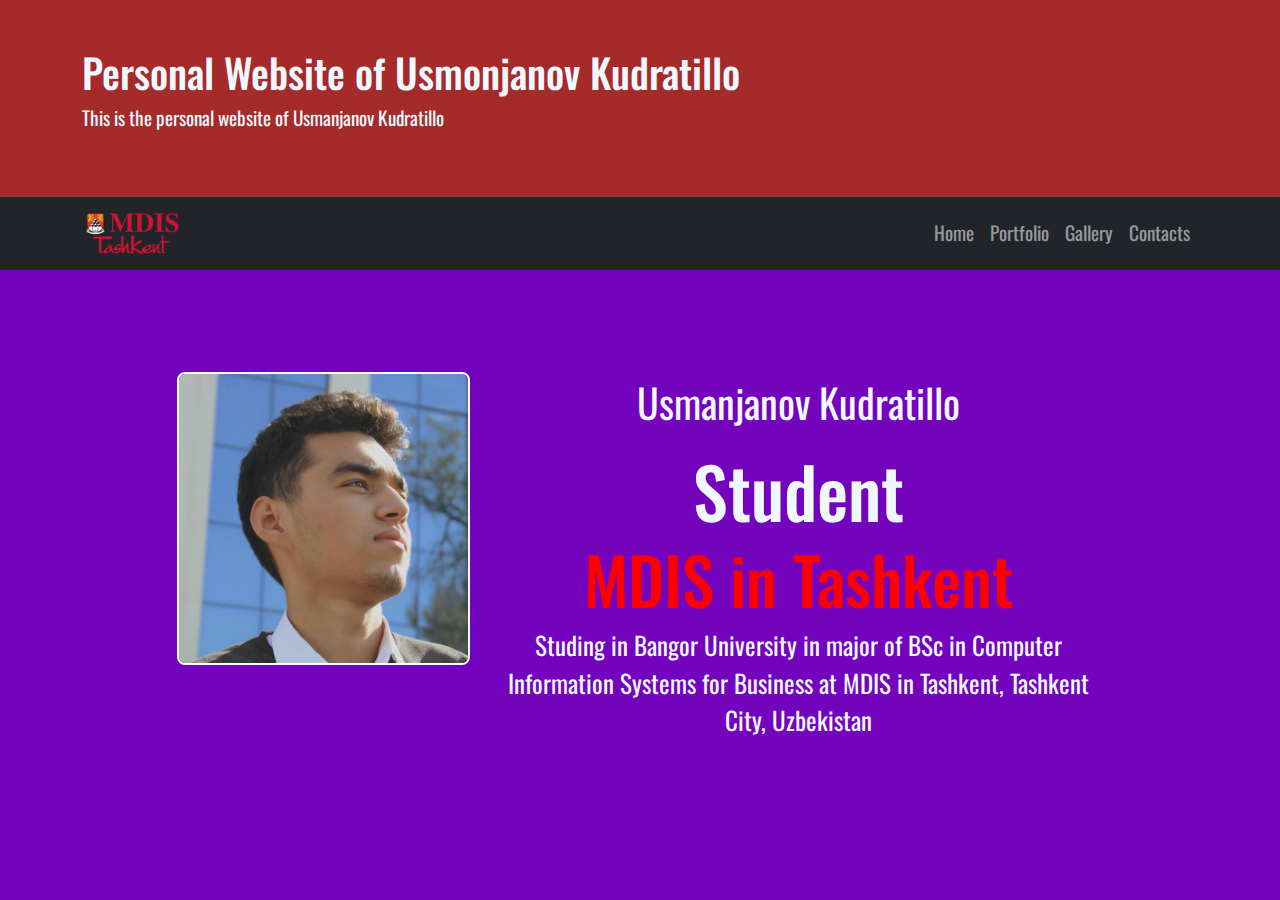
<file: index.html>
<!DOCTYPE html>
<html lang="en">
<head>
    <meta charset="UTF-8">
    <meta http-equiv="X-UA-Compatible" content="IE=edge">
    <meta name="viewport" content="width=device-width, initial-scale=1.0">
    <title>My Personal Website | Home Page</title>
    <link href="https://cdn.jsdelivr.net/npm/bootstrap@5.1.3/dist/css/bootstrap.min.css" rel="stylesheet">
    <link rel="stylesheet" href="css/style.css">
    <link rel="preconnect" href="https://fonts.googleapis.com">
    <link rel="preconnect" href="https://fonts.gstatic.com" crossorigin>
    <link href="https://fonts.googleapis.com/css2?family=Oswald&display=swap" rel="stylesheet">
</head>
<body>
    <header class="container-fluid bg-ppt p-5">
        <div class="container">
            <h1>Personal Website of Usmonjanov Kudratillo</h1>
            <p>This is the personal website of Usmanjanov Kudratillo</p>
        </div>
    </header>
    <nav class="navbar navbar-expand-sm bg-dark navbar-dark">
        <div class="container">
          <a class="navbar-brand" href="https://www.mdis.uz">
              <img src="img/logo.png" alt="MDIST Logo">
          </a>
          <button class="navbar-toggler" type="button" data-bs-toggle="collapse" data-bs-target="#collapsibleNavbar">
            <span class="navbar-toggler-icon"></span>
          </button>
          <div class="collapse navbar-collapse" id="collapsibleNavbar">
            <ul class="navbar-nav">
              <li class="nav-item">
                <a class="nav-link" href="index.html">Home</a>
              </li>
              <li class="nav-item">
                <a class="nav-link" href="portfolio.html">Portfolio</a>
              </li>
              <li class="nav-item">
                <a class="nav-link" href="gallery.html">Gallery</a>
              </li>  
              <li class="nav-item">
                <a class="nav-link" href="contacts.html">Contacts</a>
              </li>  
            </ul>
          </div>
        </div>
      </nav>
    <main class="container pt-4">
        <div class="row intro">
            <div class="col-md-10 mx-auto">
                <div class="row">
                    <section class="col-md-4">
                        <img src="img/Profile.jpg" alt="Profile Photo">    
                    </section>
                    <section class="col-md-8">
                        <p class="name">Usmanjanov Kudratillo</p>
                        <h3 class="position">Student</h3>
                        <h3 class="location">MDIS in Tashkent</h3>
                        <p class="description">Studing in Bangor University in major of BSc in Computer Information Systems for Business at MDIS in Tashkent, Tashkent City, Uzbekistan </p>
                    </section>
                </div>
            </div>
        </div>
    </main>
    <footer>

    </footer>
    <script src="https://cdn.jsdelivr.net/npm/bootstrap@5.1.3/dist/js/bootstrap.bundle.min.js"></script>
    <script src="js/script.js"></script>
</body>
</html>
</file>
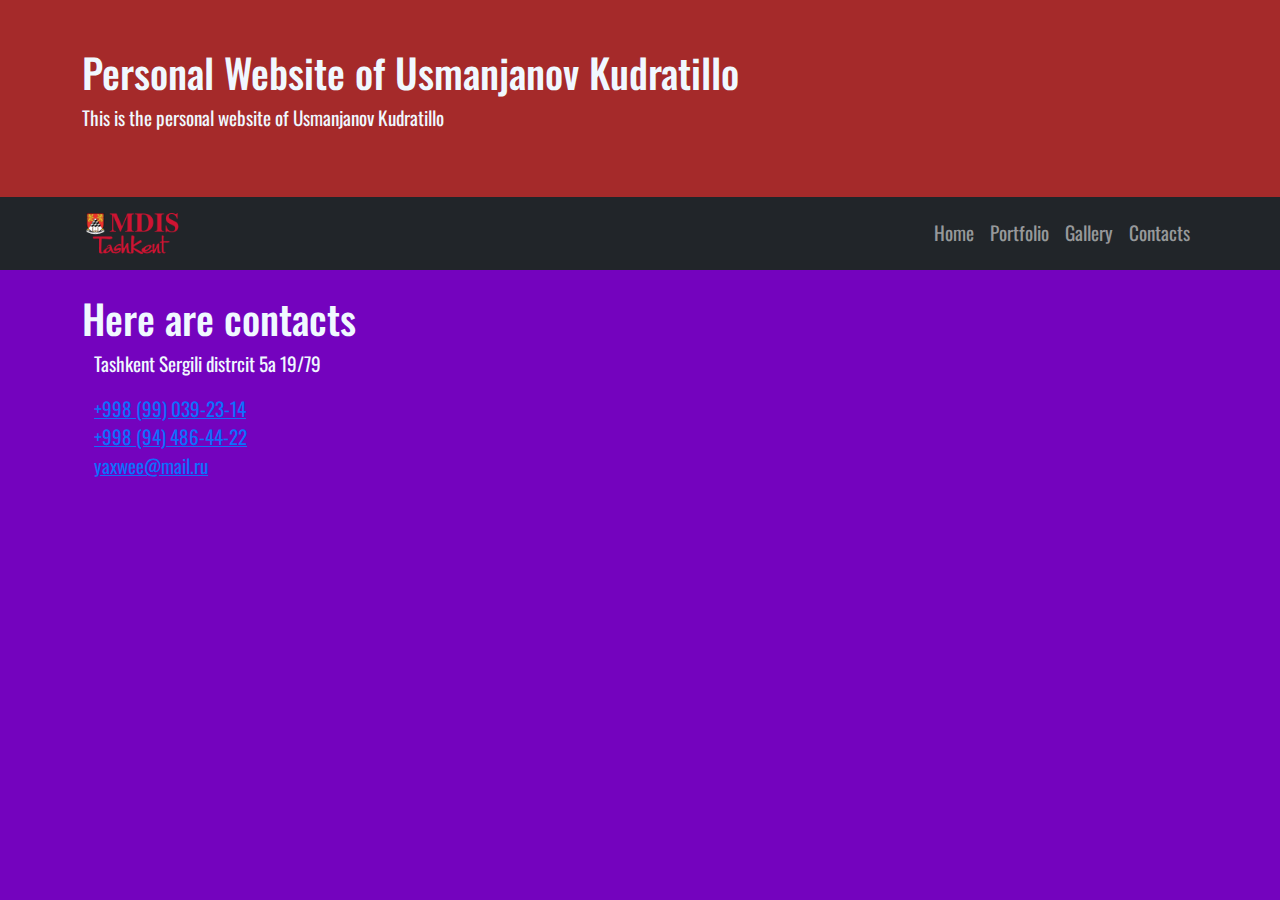
<file: contacts.html>
<!DOCTYPE html>
<html lang="en">
<head>
    <meta charset="UTF-8">
    <meta http-equiv="X-UA-Compatible" content="IE=edge">
    <meta name="viewport" content="width=device-width, initial-scale=1.0">
    <title>My Personal Website | Contacts Page</title>
    <link href="https://cdn.jsdelivr.net/npm/bootstrap@5.1.3/dist/css/bootstrap.min.css" rel="stylesheet">
    <link rel="stylesheet" href="css/style.css">
    <link rel="preconnect" href="https://fonts.googleapis.com">
    <link rel="preconnect" href="https://fonts.gstatic.com" crossorigin>
    <link href="https://fonts.googleapis.com/css2?family=Oswald&display=swap" rel="stylesheet">
</head>
<body>
    <header class="container-fluid bg-ppt p-5">
        <div class="container">
            <h1>Personal Website of Usmanjanov Kudratillo</h1>
            <p>This is the personal website of Usmanjanov Kudratillo</p>
        </div>
    </header>
    <nav class="navbar navbar-expand-sm bg-dark navbar-dark">
        <div class="container">
          <a class="navbar-brand" href="https://www.mdis.uz">
              <img src="img/logo.png" alt="MDIST Logo">
          </a>
          <button class="navbar-toggler" type="button" data-bs-toggle="collapse" data-bs-target="#collapsibleNavbar">
            <span class="navbar-toggler-icon"></span>
          </button>
          <div class="collapse navbar-collapse" id="collapsibleNavbar">
            <ul class="navbar-nav">
              <li class="nav-item">
                <a class="nav-link" href="index.html">Home</a>
              </li>
              <li class="nav-item">
                <a class="nav-link" href="portfolio.html">Portfolio</a>
              </li>
              <li class="nav-item">
                <a class="nav-link" href="gallery.html">Gallery</a>
              </li>  
              <li class="nav-item">
                <a class="nav-link" href="contacts.html">Contacts</a>
              </li>  
            </ul>
          </div>
        </div>
      </nav>
    <main class="container mt-4">
        <h1>Here are contacts</h1>
        <main class="main">

          <section class="contacts">
      
              <div class="container">
                    <p>Tashkent Sergili distrcit 5a 19/79</p>
                  <div class="contacts__inner">
      
                  
                      <div class="contacts-wrapper">
                        
                      
      
      
                           <div class="contacts__phone margin-b">
      
                              <div class="phone-contacts"><span class="icon-telephone"></span></div>
      
                              
                               <a href="#" class="phone-contacts telegram-phone"><i class="fab fa-telegram-plane" aria-hidden="true"></i></a>
      
                              <a href="tel:+998990392314">+998 (99) 039-23-14</a>
      
                          </div>
      
                           <div class="contacts__phone margin-b">
      
                              <div class="phone-contacts"><span class="icon-telephone"></span></div>
      
                              
                              <a href="#" class="phone-contacts telegram-phone"><i class="fab fa-telegram-plane" aria-hidden="true"></i></a>
      
                              <a href="tel:+998944864422">+998 (94) 486-44-22</a>
      
                          </div>
      
                      </div>
      
                    
      
                       <div class="contacts__email margin-b">
      
                          <div class="email-contacts"><span class="icon-mail"></span></div>
      
                          <a href="mailto:yaxwee@mail.ru">yaxwee@mail.ru</a>
      
                      </div> 
      
                      <div class="contacts__socials margin-b">
      
                          <a class="intro__socials-link" href="https://t.me/endspieI" title="Telegram" target="_blank"> <span class="icon-telegram "></span></a>
                  <a class="intro__socials-link" href="https://www.instagram.com/flamiethz/?hl=ru" title="Instagram" target="_blank"> <i class="fab fa-instagram" aria-hidden="true"></i></a>
                  <a class="intro__socials-link" href="https://facebook.com/meta" title="Facebook" target="_blank"> <span class="icon-facebook"></span></a>
                  
      
                      </div>
      
                  </div>
      
              </div>
      
          </section>
      
          <section class="contacts-maps">
              <div class="container">
        </main>
    </main>
    <footer>

    </footer>
    <script src="https://cdn.jsdelivr.net/npm/bootstrap@5.1.3/dist/js/bootstrap.bundle.min.js"></script>
    <script src="js/script.js"></script>
</body>
</html>
</file>
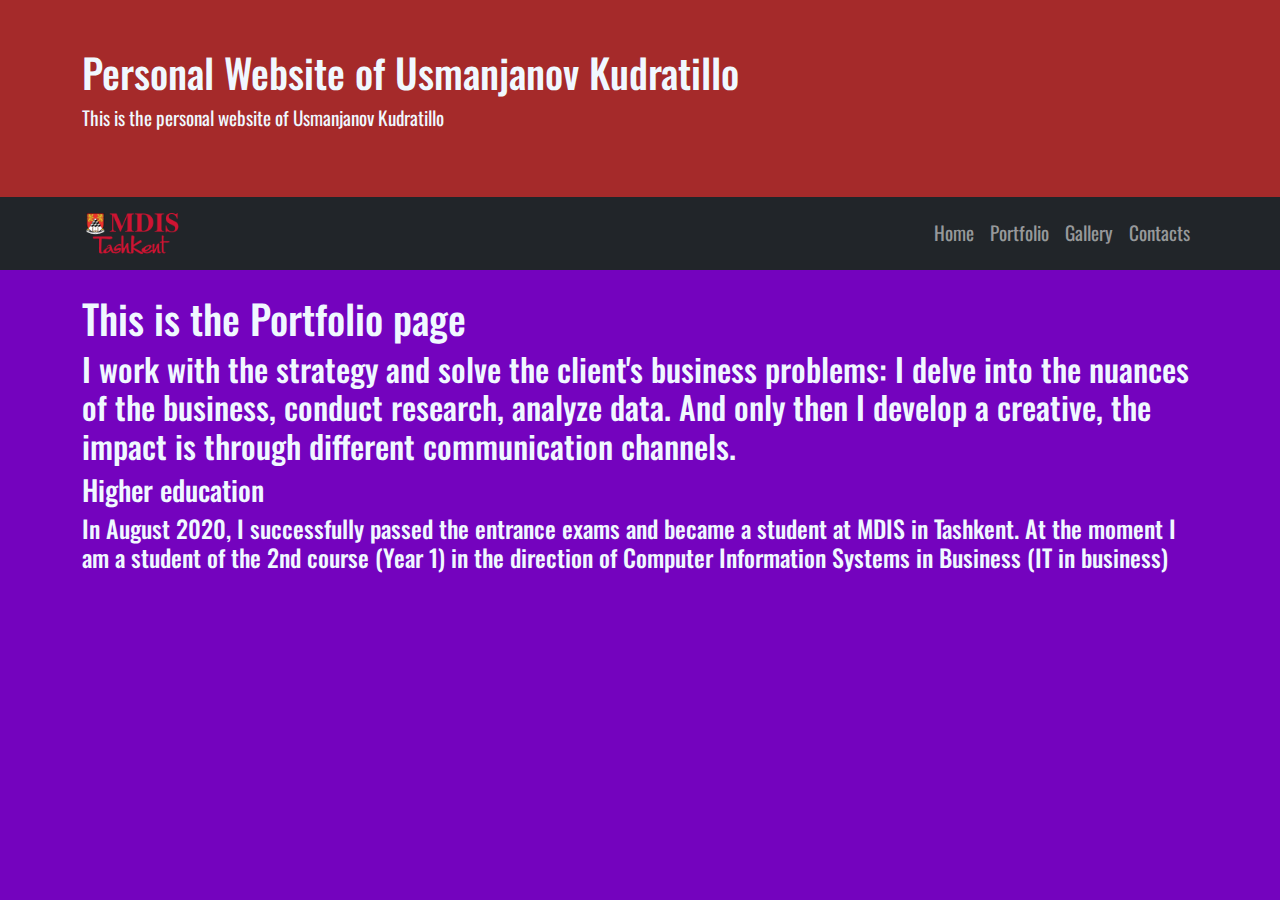
<file: portfolio.html>
<!DOCTYPE html>
<html lang="en">
<head>
    <meta charset="UTF-8">
    <meta http-equiv="X-UA-Compatible" content="IE=edge">
    <meta name="viewport" content="width=device-width, initial-scale=1.0">
    <title>My Personal Website | Portfolio Page</title>
    <link href="https://cdn.jsdelivr.net/npm/bootstrap@5.1.3/dist/css/bootstrap.min.css" rel="stylesheet">
    <link rel="stylesheet" href="css/style.css">
    <link rel="preconnect" href="https://fonts.googleapis.com">
    <link rel="preconnect" href="https://fonts.gstatic.com" crossorigin>
    <link href="https://fonts.googleapis.com/css2?family=Oswald&display=swap" rel="stylesheet">
</head>
<body>
    <header class="container-fluid bg-ppt p-5">
        <div class="container">
            <h1>Personal Website of Usmanjanov Kudratillo</h1>
            <p>This is the personal website of Usmanjanov Kudratillo</p>
        </div>
    </header>
    <nav class="navbar navbar-expand-sm bg-dark navbar-dark">
        <div class="container">
          <a class="navbar-brand" href="https://www.mdis.uz">
              <img src="img/logo.png" alt="MDIST Logo">
          </a>
          <button class="navbar-toggler" type="button" data-bs-toggle="collapse" data-bs-target="#collapsibleNavbar">
            <span class="navbar-toggler-icon"></span>
          </button>
          <div class="collapse navbar-collapse" id="collapsibleNavbar">
            <ul class="navbar-nav">
              <li class="nav-item">
                <a class="nav-link" href="index.html">Home</a>
              </li>
              <li class="nav-item">
                <a class="nav-link" href="portfolio.html">Portfolio</a>
              </li>
              <li class="nav-item">
                <a class="nav-link" href="gallery.html">Gallery</a>
              </li>  
              <li class="nav-item">
                <a class="nav-link" href="contacts.html">Contacts</a>
              </li>  
            </ul>
          </div>
        </div>
      </nav>


    <main class="container mt-4">
      <h1>This is the Portfolio page</h1>
<h2>I work with the strategy and solve the client's business problems: I delve into the nuances of the business, conduct research, analyze data. And only then I develop a creative, the impact is through different communication channels.</h2>
<h3>Higher education</h3>
<h4>In August 2020, I successfully passed the entrance exams and became a student at MDIS in Tashkent. At the moment I am a student of the 2nd course (Year 1) in the direction of Computer Information Systems in Business (IT in business)</h4>   
</main>
    <footer>

    </footer>
    <script src="https://cdn.jsdelivr.net/npm/bootstrap@5.1.3/dist/js/bootstrap.bundle.min.js"></script>
    <script src="js/script.js"></script>
</body>
</html>
</file>
<file: css/style.css>
body{
    font-family: 'Oswald', sans-serif;
    color: aliceblue;
    font-size: larger;
    background-color: rgb(116, 3, 190); 
}

.navbar-brand img{
    width: 100px;
}

.navbar-collapse{
    flex-grow: unset;
}

.navbar .navbar-nav .nav-link:hover{
    background-color: rgb(0, 187, 140);
    color: white;
}

.navbar .navbar-nav .nav-link:active{
    background-color: rgb(194, 84, 84);
    color: rgb(255, 255, 255);
    font-weight: bold;
}

.intro{
    display: flex;
    align-items: center;
    height: 60vh;
}

.intro img{
    width: 100%;
    border-radius: 8px;
    border: 2px solid rgb(255, 255, 255);
    overflow: hidden;
}

.name{
    font-size: 40px;
    text-align: center;
    
}

.position{
    font-size: 70px;
    text-align: center;    
}

.location{
    font-size: 65px;
    text-align: center;   
    color: red; 
}

.description{
    font-size: 25px;
    text-align: center;
}

@media(max-width:756px) {
    .position{
        font-size: 35px;
        text-align: center;    
    }
    
    .location{
        font-size: 30px;
        text-align: center;   
        color: red; 
    }

    .intro img{
        width: 400px;
        border-radius: 50%;
        border: 3px solid lightblue;
        overflow: hidden;
    }
}

.head{
    background-color: rgb(117, 70, 16);
}

.bg-xx{
    background-color: rgba(214, 153, 19, 0.596);
}

.bg-ppt{
    background-color: brown;
}
</file>
